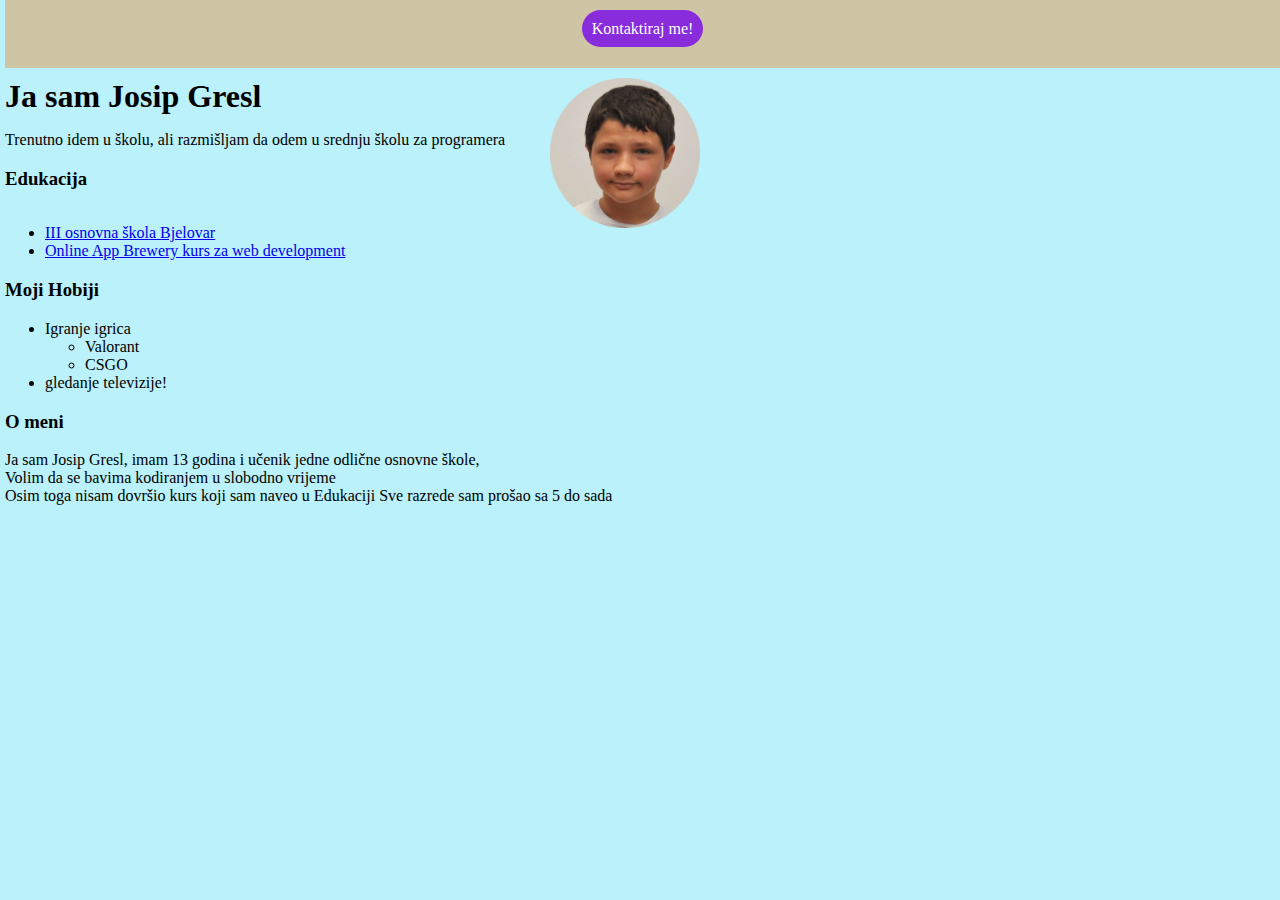
<file: index.html>
<!DOCTYPE html>
<html lang="en">
<head>
    <meta charset="UTF-8">
    <meta http-equiv="X-UA-Compatible" content="IE=edge">
    <meta name="viewport" content="width=device-width, initial-scale=1.0">
    <title>Josip Gresl</title>
    <link rel="stylesheet" href="css/style.css">
    <link rel="shortcut icon" href="images/favicon (1).ico" type="image/x-icon">
</head>
<body>
<header>
    <div class="header"><a href="Kontaktiraj me.html">Kontaktiraj me!</a></div>
</header>

    <div class="glavno">
        <img src="images/circle-cropped.png" alt="Moja slika">
        <h1>Ja sam Josip Gresl</h1>
        <p>Trenutno idem u školu, ali razmišljam da odem u srednju školu za programera</p>
        <h3>Edukacija</h3>
    </div>
    <div class="Edukacija">
        <ul>
            <li><a href="http://os-treca-bj.skole.hr/">III osnovna škola Bjelovar</a> </li>
            <li><a href="https://www.udemy.com/course/the-complete-web-development-bootcamp/"> Online App Brewery kurs za web development</a></li>
        </ul>
    </div>
    <div class="Hobiji">
        <h3>Moji Hobiji</h3>
        <ul>
            <li> Igranje igrica
                <ul>
                    <li>Valorant</li>
                    <li>CSGO</li>
                </ul>
            </li>
            <li>gledanje televizije!</li>

        </ul>
    </div>
    <div class="O-meni">
        <h3>O meni</h3>
        <p> Ja sam Josip Gresl, imam 13 godina i učenik jedne odlične osnovne škole, <br> Volim da se bavima kodiranjem u slobodno vrijeme <br> Osim toga nisam dovršio kurs koji sam naveo u Edukaciji
            Sve razrede sam prošao sa 5 do sada 
        </p>
    </div>




</body>
</html>
</file>
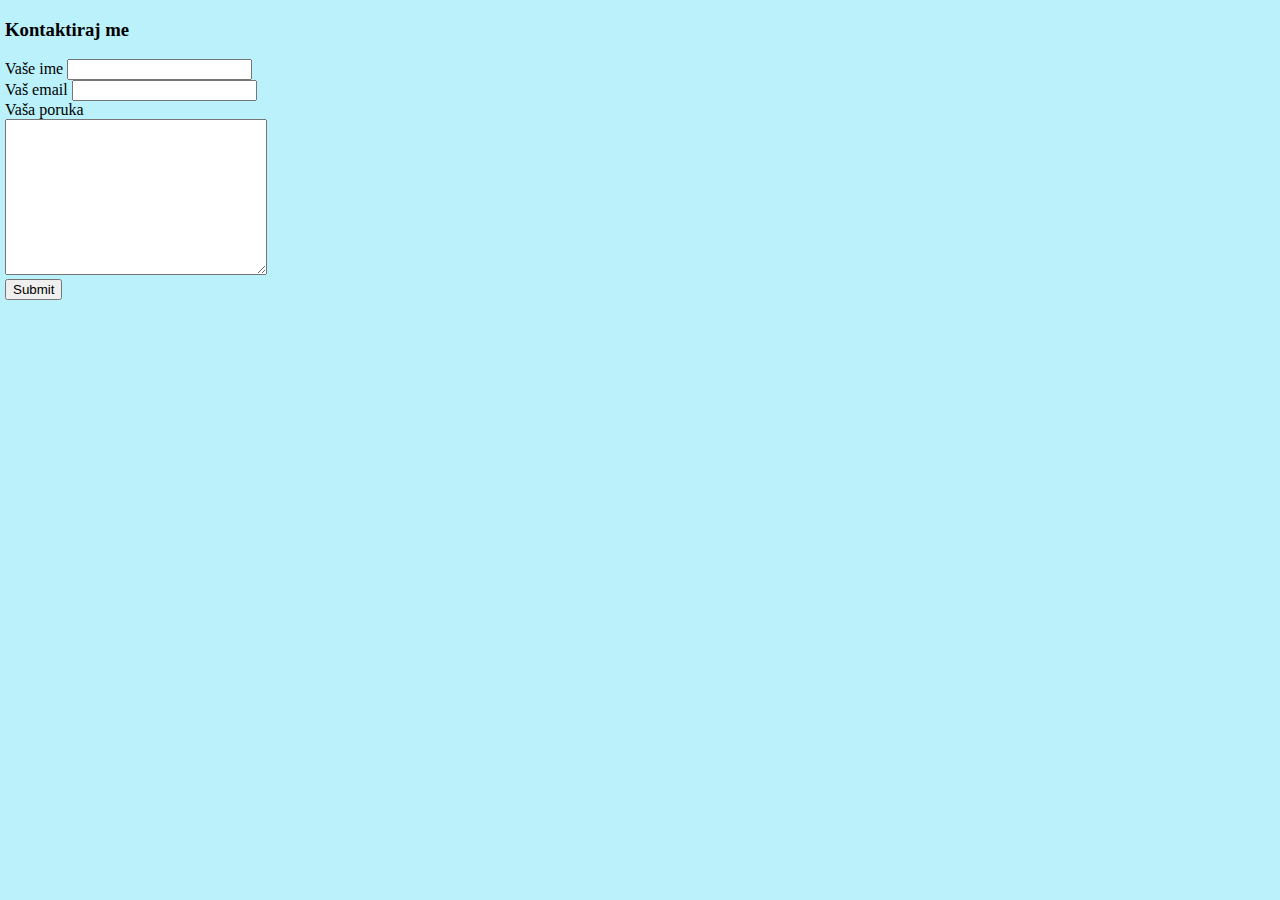
<file: Kontaktiraj me.html>
<!DOCTYPE html>
<html lang="en">
<head>
    <meta charset="UTF-8">
    <meta http-equiv="X-UA-Compatible" content="IE=edge">
    <meta name="viewport" content="width=device-width, initial-scale=1.0">
    <title>Kontaktiraj me</title>
    <link rel="stylesheet" href="css/style.css">
    <link rel="shortcut icon" href="images/favicon (1).ico" type="image/x-icon">
</head>
<body>
    <h3>Kontaktiraj me</h3>
    <form action="mailto:josip.gresl@skole.hr" enctype="text/plain">
        <label for="">Vaše ime</label>
        <input name="VašeIme" type="text"><br>
        <label for="">Vaš email</label>
        <input name="vašEmail" type="email"><br>
        <label for="">Vaša poruka</label><br>
        <textarea name="Vaša poruka" id="" cols="30" rows="10"> </textarea> <br>
        <input type="submit">
    </form>
</body>
</html>
</file>
<file: css/style.css>
body{
    background-color: #bbf1fa;
    margin: 0px;
    margin-left: 5px;
}

h1{
    margin: 0;
}
.header{
    background-color: #cfc5a5;
    margin: 0;
    padding-top: 20px;
    padding-bottom: 30px;
    text-align: center;

}

.header a {
    background-color: #892cdc;
    color: white;
    text-decoration: none;
    padding: 10px;
    margin-top: 20px;
    border-radius: 30px;
    transition: 0.2s;
}
.header a:hover{
    background-color: green;
}
.glavno{
    display: inline-block;
    margin-top: 10px;
    
}
.glavno img{
    width: 150px;
    height: 150px;
    position: absolute;
    left: 550px;
}
</file>
